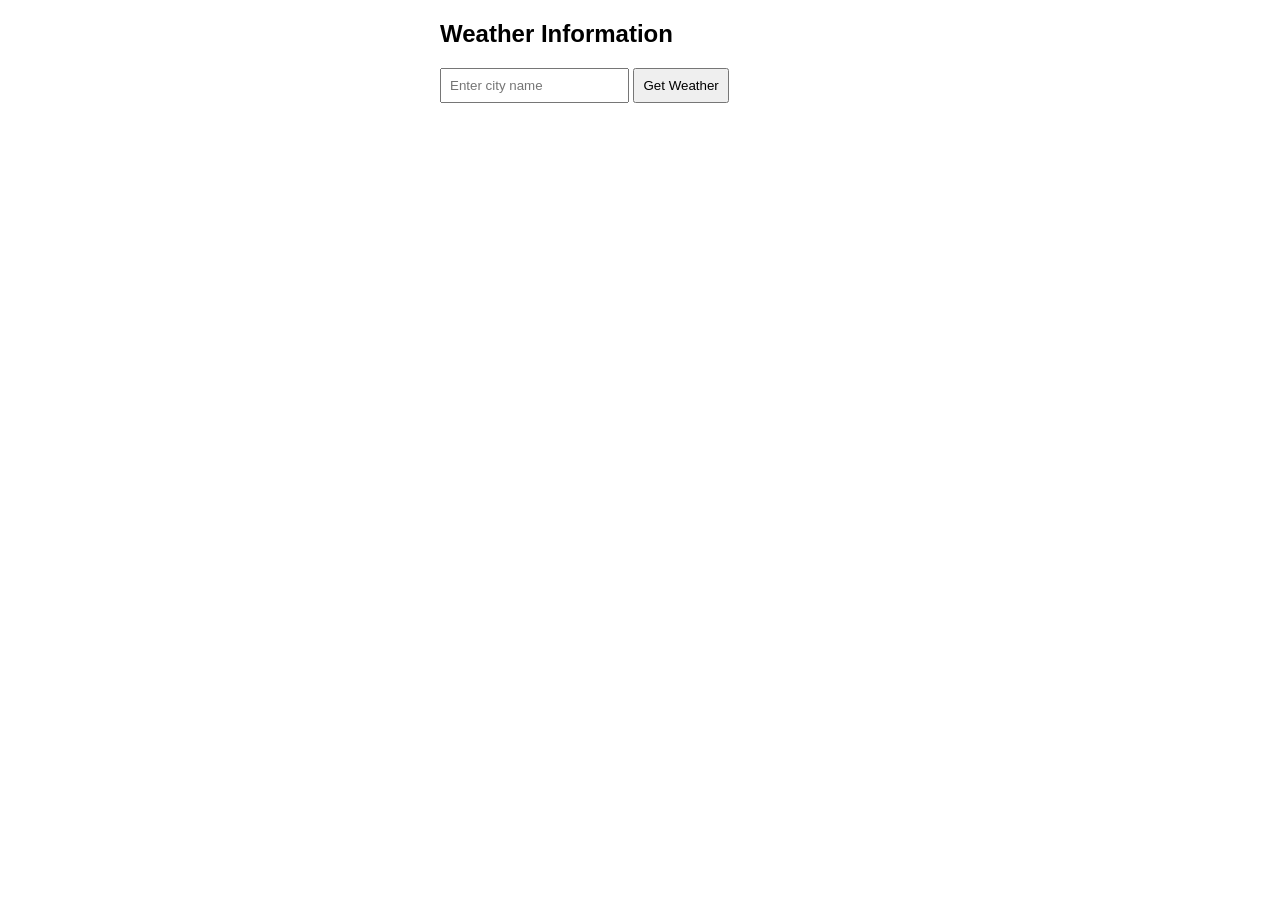
<file: 11_Weather.html>
<!DOCTYPE html>
<html>
<head>
  <title>Weather App</title>
  <style>
    body { font-family: Arial, sans-serif; max-width: 400px; margin: 20px auto; }
    input, button { padding: 8px; }
    .error { color: red; }
  </style>
</head>
<body>

  <h2>Weather Information</h2>
  <input id="cityInput" placeholder="Enter city name">
  <button onclick="getWeather()">Get Weather</button>
  <div id="result"></div>

  <script>
    // Convert the weather code from the API into simple text
    function getCondition(code) {
      if (code === 0) return "Clear sky";
      if (code <= 3) return "Cloudy";
      if (code <= 48) return "Fog";
      if (code <= 67) return "Rain";
      if (code <= 77) return "Snow";
      if (code <= 82) return "Rain showers";
      return "Thunderstorm";
    }

    async function getWeather() {
      const city = document.getElementById("cityInput").value.trim();
      const result = document.getElementById("result");

      // Handle empty input
      if (city === "") {
        result.innerHTML = '<p class="error">Please enter a city name.</p>';
        return;
      }

      result.innerHTML = "Loading...";

      try {
        // Step 1: find the city's latitude and longitude
        const geoUrl = "https://geocoding-api.open-meteo.com/v1/search?count=1&name=" + encodeURIComponent(city);
        const geoResponse = await fetch(geoUrl);
        const geoData = await geoResponse.json();

        // Handle city not found
        if (!geoData.results) {
          result.innerHTML = '<p class="error">City not found. Check the spelling.</p>';
          return;
        }

        const place = geoData.results[0];

        // Step 2: get the current weather for that location
        const weatherUrl = "https://api.open-meteo.com/v1/forecast?latitude=" + place.latitude +
          "&longitude=" + place.longitude +
          "&current=temperature_2m,relative_humidity_2m,weather_code";
        const weatherResponse = await fetch(weatherUrl);
        const weatherData = await weatherResponse.json();
        const current = weatherData.current;

        // Show the details
        result.innerHTML =
          "<h3>" + place.name + ", " + place.country + "</h3>" +
          "<p>Temperature: " + current.temperature_2m + " °C</p>" +
          "<p>Humidity: " + current.relative_humidity_2m + " %</p>" +
          "<p>Condition: " + getCondition(current.weather_code) + "</p>";

      } catch (error) {
        // Handle network problems or unavailable data
        result.innerHTML = '<p class="error">Could not get weather data. Check your internet and try again.</p>';
      }
    }
  </script>
</body>
</html>
</file>
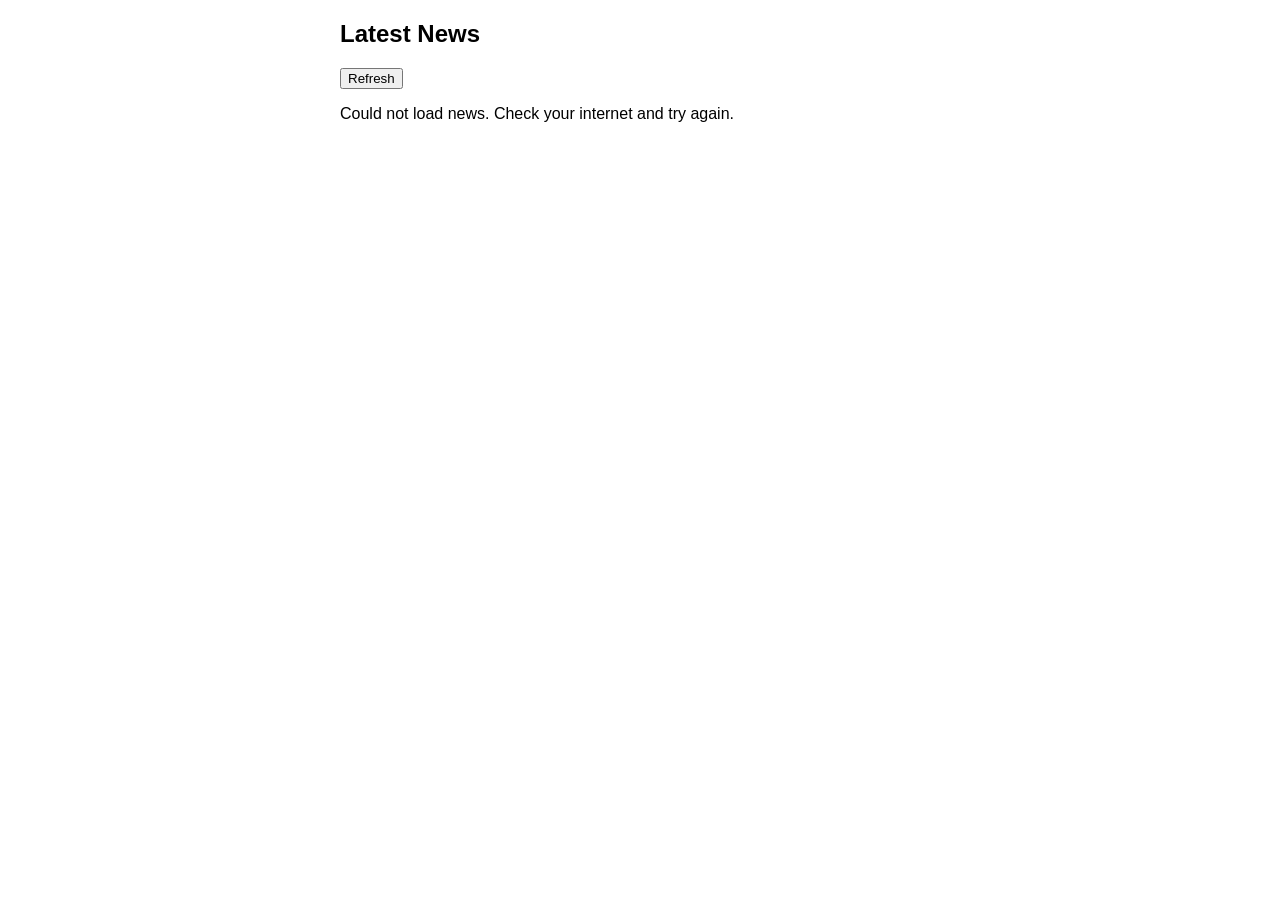
<file: 12_News.html>
<!DOCTYPE html>
<html>
<head>
  <title>News Feed</title>
  <style>
    body { font-family: Arial, sans-serif; max-width: 600px; margin: 20px auto; padding: 0 10px; }
    .article { border: 1px solid #ccc; border-radius: 6px; padding: 10px; margin-bottom: 15px; }
    .article img { width: 100%; border-radius: 6px; }
    .info { color: gray; font-size: 13px; }
  </style>
</head>
<body>

  <h2>Latest News</h2>
  <button onclick="loadNews()">Refresh</button>
  <div id="newsList"></div>

  <script>
    async function loadNews() {
      const newsList = document.getElementById("newsList");
      newsList.innerHTML = "Loading...";

      try {
        // Get 10 articles from the REST API
        const response = await fetch("https://api.spaceflightnewsapi.net/v4/articles/?limit=10");
        const data = await response.json();

        let html = "";
        for (let i = 0; i < data.results.length; i++) {
          const article = data.results[i];
          const date = new Date(article.published_at).toLocaleDateString();

          html += '<div class="article">' +
            '<img src="' + article.image_url + '">' +
            "<h3>" + article.title + "</h3>" +
            "<p>" + article.summary + "</p>" +
            '<p class="info">Source: ' + article.news_site + " | " + date + "</p>" +
            "</div>";
        }
        newsList.innerHTML = html;

      } catch (error) {
        newsList.innerHTML = "<p>Could not load news. Check your internet and try again.</p>";
      }
    }

    // Load the news when the page opens
    loadNews();
  </script>
</body>
</html>
</file>
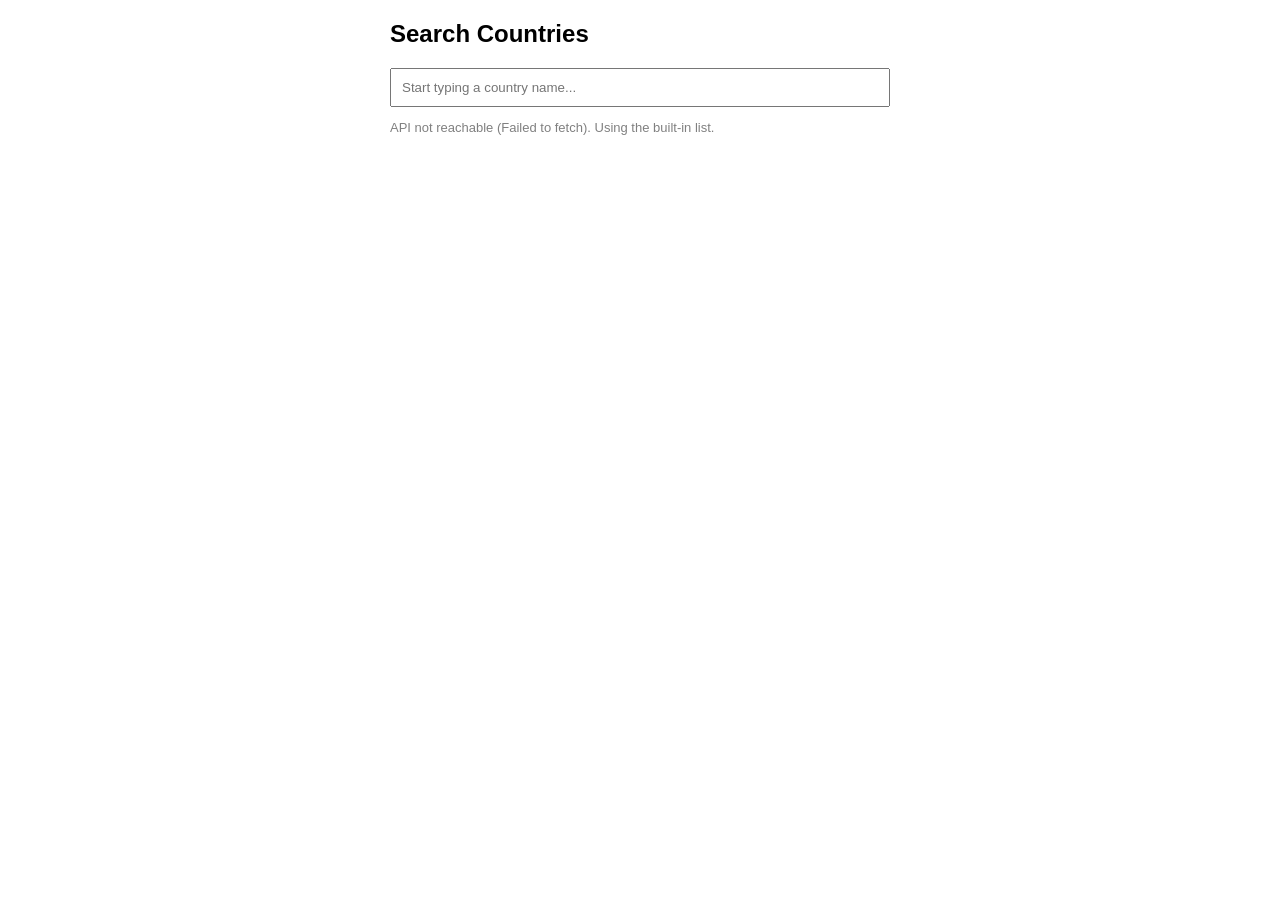
<file: 13_Live-Search.html>
<!DOCTYPE html>
<html>
<head>
  <title>Live Search</title>
  <style>
    body { font-family: Arial, sans-serif; max-width: 500px; margin: 20px auto; }
    input { width: 100%; padding: 10px; box-sizing: border-box; }
    .result { border: 1px solid #ccc; border-radius: 6px; padding: 10px; margin-top: 10px; }
    #status { color: gray; font-size: 13px; }
  </style>
</head>
<body>

  <h2>Search Countries</h2>
  <input id="searchBox" placeholder="Start typing a country name...">
  <p id="status">Loading countries...</p>
  <div id="results"></div>

  <script>
    const searchBox = document.getElementById("searchBox");
    const results = document.getElementById("results");
    const status = document.getElementById("status");
    let countries = [];

    // Backup data, used only if the API cannot be reached
    const backupCountries = [
      { name: "India", capital: "New Delhi" },
      { name: "Indonesia", capital: "Jakarta" },
      { name: "United States", capital: "Washington, D.C." },
      { name: "United Kingdom", capital: "London" },
      { name: "France", capital: "Paris" },
      { name: "Germany", capital: "Berlin" },
      { name: "Italy", capital: "Rome" },
      { name: "Spain", capital: "Madrid" },
      { name: "Japan", capital: "Tokyo" },
      { name: "China", capital: "Beijing" },
      { name: "Australia", capital: "Canberra" },
      { name: "Canada", capital: "Ottawa" },
      { name: "Brazil", capital: "Brasilia" },
      { name: "Russia", capital: "Moscow" },
      { name: "Egypt", capital: "Cairo" },
      { name: "Argentina", capital: "Buenos Aires" }
    ];

    // Step 1: load all countries and capitals once, when the page opens
    async function loadCountries() {
      try {
        const response = await fetch("https://countriesnow.space/api/v0.1/countries/capital");
        if (!response.ok) {
          throw new Error("Server error " + response.status);
        }
        const data = await response.json();
        countries = data.data;
        status.textContent = "Data loaded from the API. Start typing!";
      } catch (error) {
        // Show the real reason, then use the backup list
        countries = backupCountries;
        status.textContent = "API not reachable (" + error.message + "). Using the built-in list.";
      }
    }

    // Step 2: show matching countries every time the user types a letter
    searchBox.addEventListener("input", function () {
      const text = searchBox.value.trim().toLowerCase();

      if (text === "") {
        results.innerHTML = "";
        return;
      }

      let html = "";
      for (let i = 0; i < countries.length; i++) {
        const country = countries[i];

        if (country.name.toLowerCase().includes(text)) {
          let capital = "N/A";
          if (country.capital) {
            capital = country.capital;
          }

          html += '<div class="result">' +
            "<b>" + country.name + "</b><br>" +
            "Capital: " + capital +
            "</div>";
        }
      }

      if (html === "") {
        html = "<p>No results found.</p>";
      }
      results.innerHTML = html;
    });

    loadCountries();
  </script>
</body>
</html>
</file>
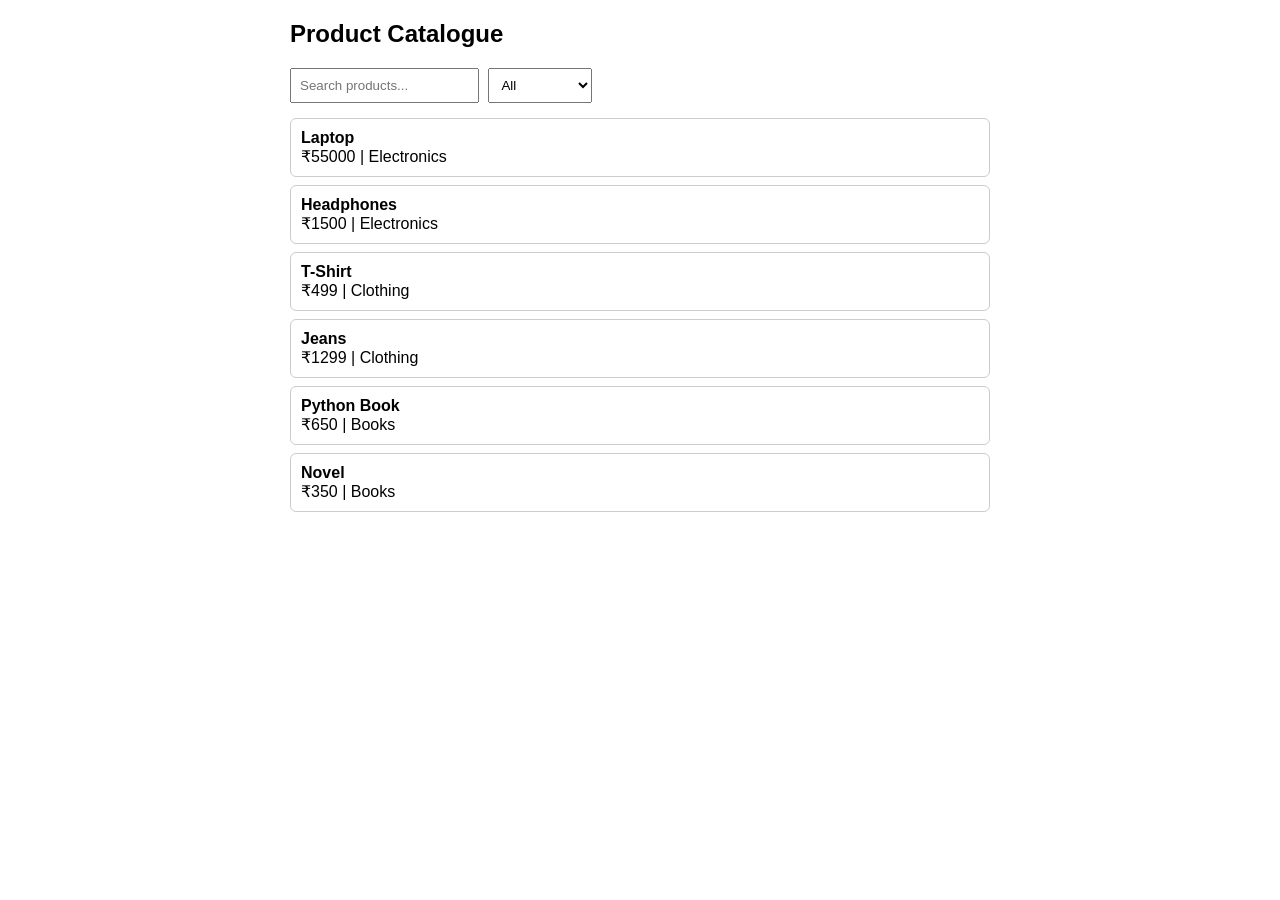
<file: 6_Product-Catalogue.html>
<!DOCTYPE html>
<html>
<head>
  <title>Product Catalogue</title>
  <style>
    body { font-family: Arial, sans-serif; max-width: 700px; margin: 20px auto; padding: 0 10px; }
    input, select { padding: 8px; margin: 0 5px 15px 0; }
    .product { border: 1px solid #ccc; padding: 10px; margin-bottom: 8px; border-radius: 6px; }
  </style>
</head>
<body>
  <h2>Product Catalogue</h2>

  <input id="search" placeholder="Search products...">
  <select id="category">
    <option value="All">All</option>
    <option value="Electronics">Electronics</option>
    <option value="Clothing">Clothing</option>
    <option value="Books">Books</option>
  </select>

  <div id="list"></div>

  <script>
    const products = [
      { name: "Laptop",     price: 55000, category: "Electronics" },
      { name: "Headphones", price: 1500,  category: "Electronics" },
      { name: "T-Shirt",    price: 499,   category: "Clothing" },
      { name: "Jeans",      price: 1299,  category: "Clothing" },
      { name: "Python Book", price: 650,  category: "Books" },
      { name: "Novel",      price: 350,   category: "Books" }
    ];

    const search = document.getElementById("search");
    const category = document.getElementById("category");
    const list = document.getElementById("list");

    function show() {
      const text = search.value.toLowerCase();
      const cat = category.value;

      const result = products.filter(p =>
        p.name.toLowerCase().includes(text) &&
        (cat === "All" || p.category === cat)
      );

      list.innerHTML = result.length
        ? result.map(p => `<div class="product"><b>${p.name}</b><br>₹${p.price} | ${p.category}</div>`).join("")
        : "<p>No products found.</p>";
    }

    search.addEventListener("input", show);
    category.addEventListener("change", show);
    show();
  </script>
</body>
</html>
</file>
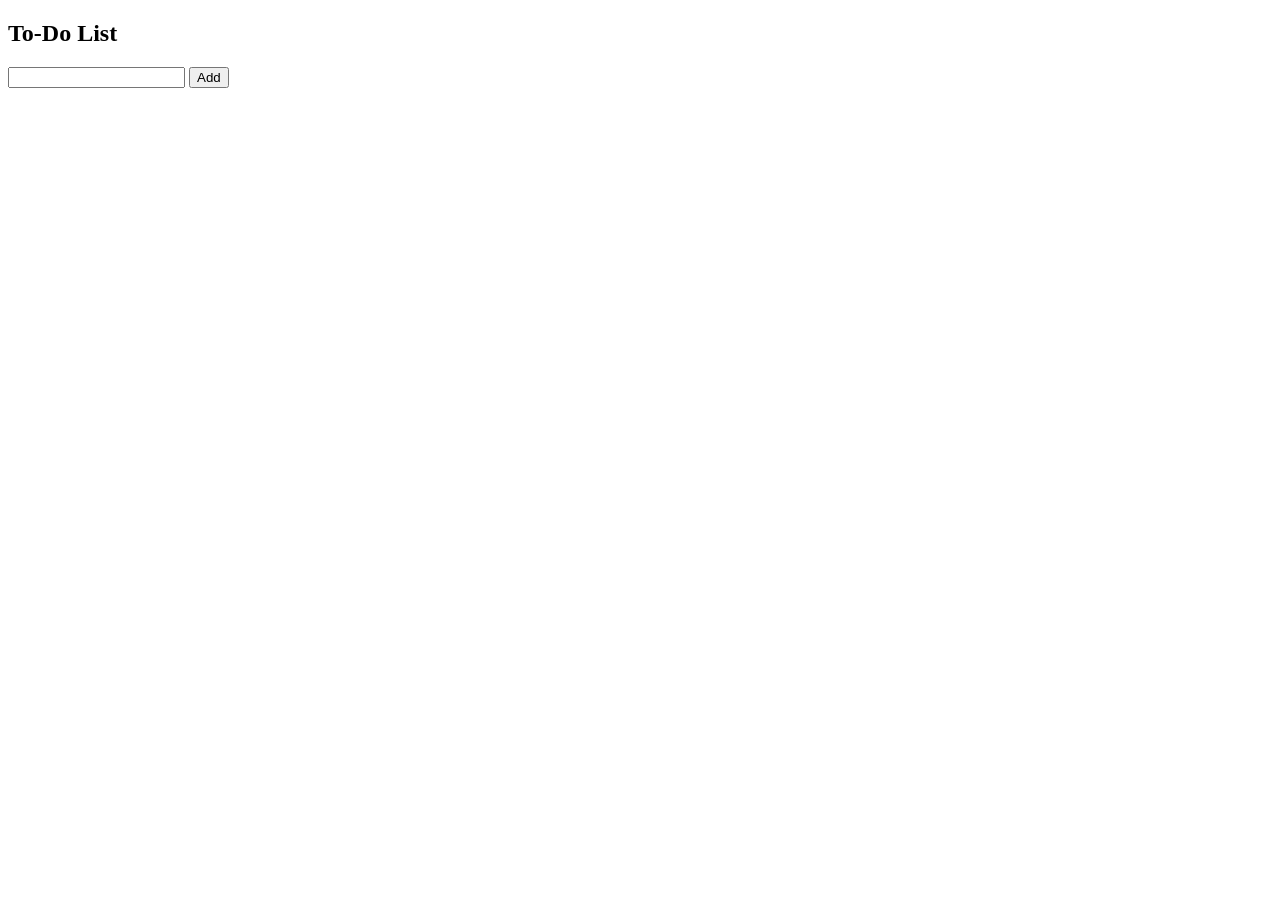
<file: 7_To-Do-List.html>
<!DOCTYPE html>
<html>
<head>
  <title>To-Do List</title>
</head>
<body>
  <h2>To-Do List</h2>
<input id="task">
<button onclick="add()">Add</button>
<ul id="list"></ul>

<script>
  let tasks = [];
  function show() {
    list.innerHTML = "";
    tasks.forEach((t, i) => {
      list.innerHTML += `<li>${t.done ? "<s>" + t.text + "</s>" : t.text}
        <button onclick="done(${i})">Done</button>
        <button onclick="del(${i})">Delete</button></li>`;
    });
  }

  function add() {
    tasks.push({ text: task.value, done: false });
    task.value = "";
    show();
  }

  function done(i) { tasks[i].done = true; show(); }

  function del(i) { tasks.splice(i, 1); show(); }
</script>
</body>
</html>
</file>
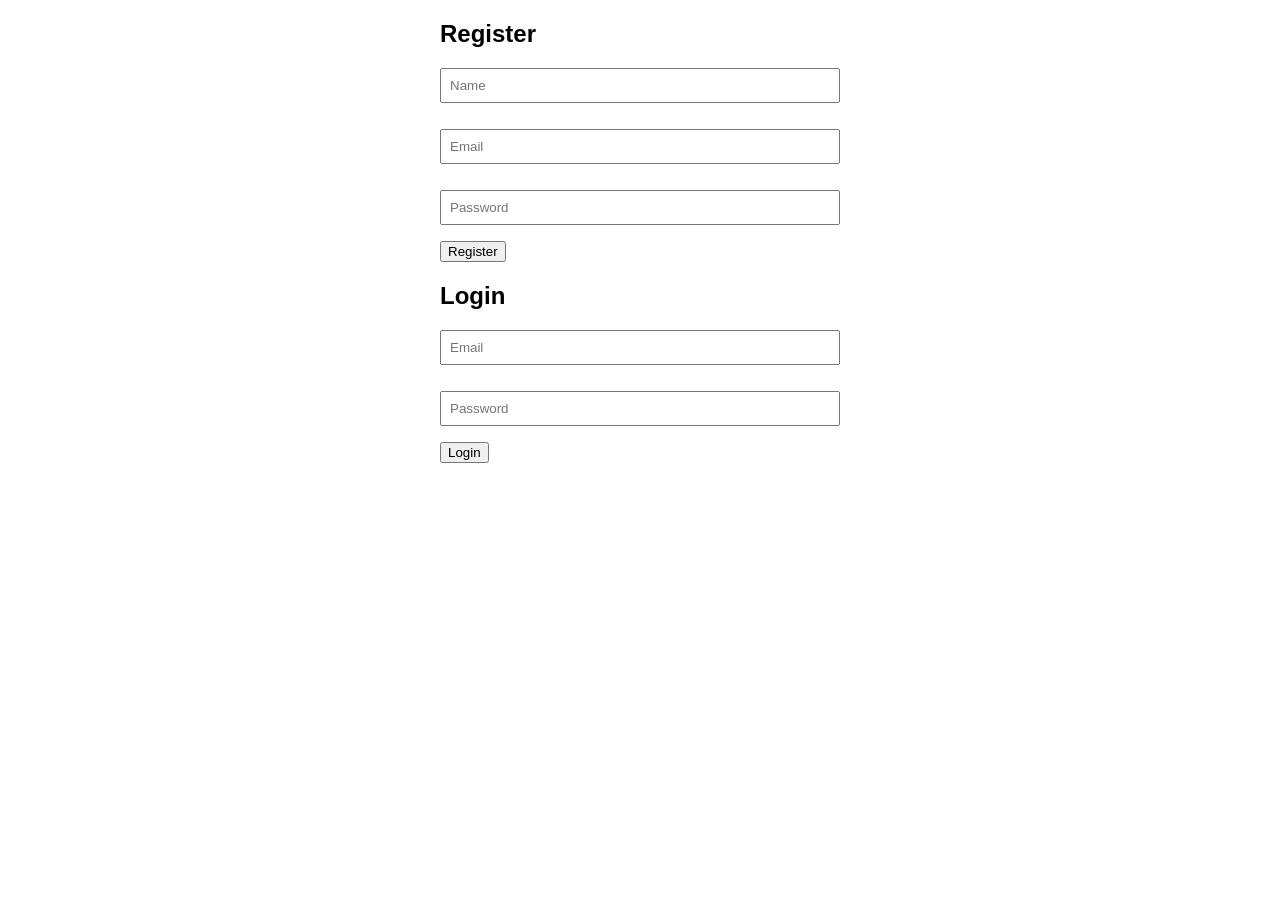
<file: 9_Validation.html>
<!DOCTYPE html>
<html>
<head>
  <title>Form Validation</title>
  <style>
    body { font-family: Arial, sans-serif; max-width: 400px; margin: 20px auto; }
    input { display: block; width: 100%; padding: 8px; margin-top: 10px; box-sizing: border-box; }
    .error { color: red; font-size: 13px; display: block; min-height: 16px; }
  </style>
</head>
<body>

  <h2>Register</h2>
  <form novalidate>
    <input type="text" placeholder="Name">
    <small class="error"></small>
    <input type="email" placeholder="Email">
    <small class="error"></small>
    <input type="password" placeholder="Password" data-strong="yes">
    <small class="error"></small>
    <button>Register</button>
  </form>

  <h2>Login</h2>
  <form novalidate>
    <input type="email" placeholder="Email">
    <small class="error"></small>
    <input type="password" placeholder="Password">
    <small class="error"></small>
    <button>Login</button>
  </form>

  <script>
    // Returns an error message for one input, or "" if it is valid
    function getError(input) {
      const value = input.value.trim();

      if (value === "") return "This field is required.";

      if (input.type === "email" && !/^\S+@\S+\.\S+$/.test(value)) {
        return "Enter a valid email.";
      }

      if (input.dataset.strong) {
        if (value.length < 8) return "Use at least 8 characters.";
        if (!/[A-Z]/.test(value)) return "Add an uppercase letter.";
        if (!/[0-9]/.test(value)) return "Add a number.";
      }

      return "";
    }

    // Shows the error under the input. Returns true if valid.
    function checkInput(input) {
      const message = getError(input);
      input.nextElementSibling.textContent = message;
      return message === "";
    }

    // Check an input while the user types
    document.addEventListener("input", function (event) {
      checkInput(event.target);
    });

    // Check every input when a form is submitted
    document.querySelectorAll("form").forEach(function (form) {
      form.addEventListener("submit", function (event) {
        event.preventDefault();
        let allValid = true;

        form.querySelectorAll("input").forEach(function (input) {
          if (!checkInput(input)) allValid = false;
        });

        if (allValid) alert("Success!");
      });
    });
  </script>
</body>
</html>
</file>
